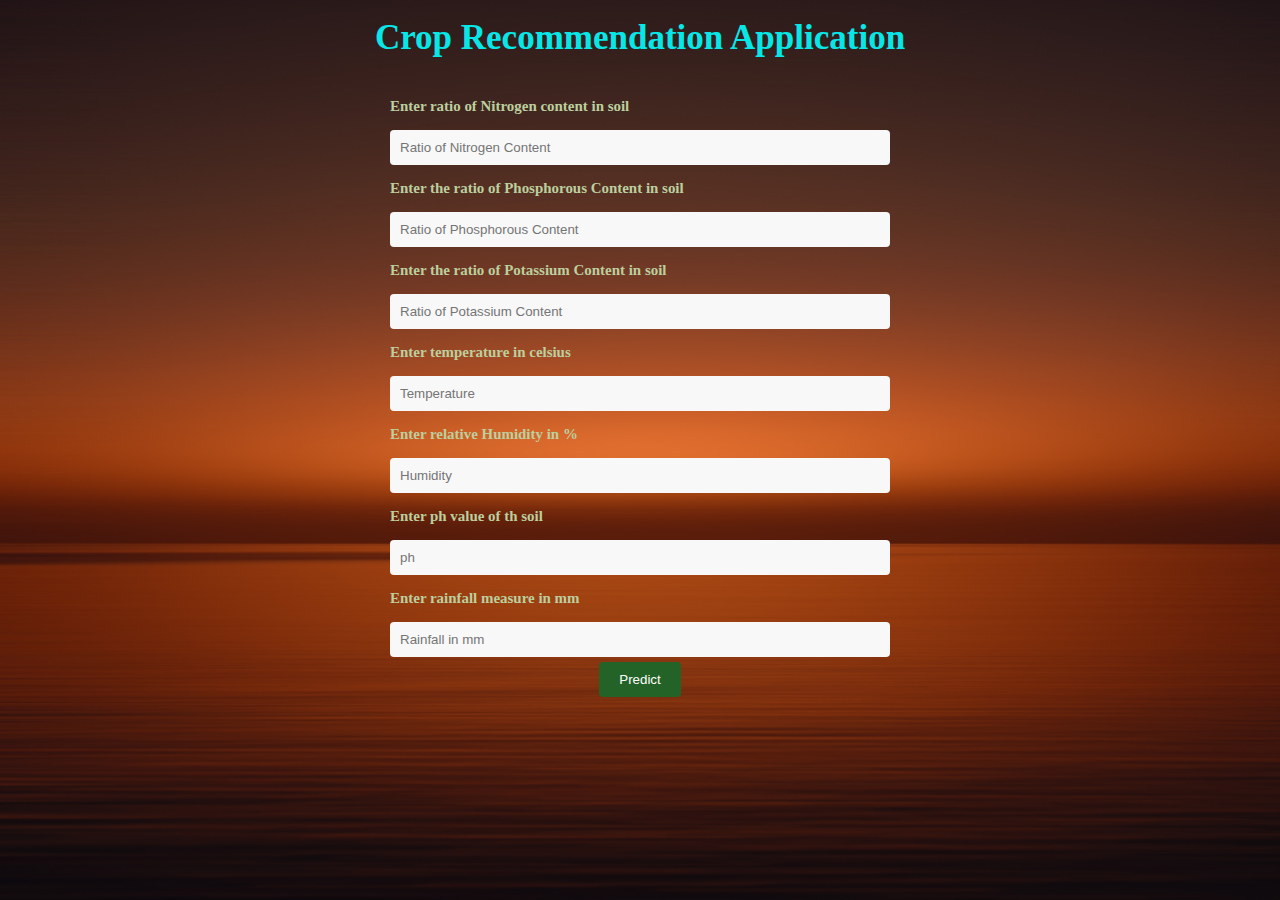
<file: templates/index.html>
<!DOCTYPE html>
<html lang="en">

<head>
    <meta charset="UTF-8">
    <meta http-equiv="X-UA-Compatible" content="IE=edge">
    <meta name="viewport" content="width=
    , initial-scale=1.0">
    <title>Crop Recommendation App</title>


    <!-- <link rel="stylesheet" href="https://maxcdn.bootstrapcdn.com/bootstrap/4.0.0/css/bootstrap.min.css"
        integrity="sha384-Gn5384xqQ1aoWXA+058RXPxPg6fy4IWvTNh0E263XmFcJlSAwiGgFAW/dAiS6JXm" crossorigin="anonymous">

    <script src="https://kit.fontawesome.com/0212e5d715.js" crossorigin="anonymous"></script>
    <script src="https://code.jquery.com/jquery-3.2.1.slim.min.js"
        integrity="sha384-KJ3o2DKtIkvYIK3UENzmM7KCkRr/rE9/Qpg6aAZGJwFDMVNA/GpGFF93hXpG5KkN"
        crossorigin="anonymous"></script>
    <script src="https://cdnjs.cloudflare.com/ajax/libs/popper.js/1.12.9/umd/popper.min.js"
        integrity="sha384-ApNbgh9B+Y1QKtv3Rn7W3mgPxhU9K/ScQsAP7hUibX39j7fakFPskvXusvfa0b4Q"
        crossorigin="anonymous"></script>
    <script src="https://maxcdn.bootstrapcdn.com/bootstrap/4.0.0/js/bootstrap.min.js"
        integrity="sha384-JZR6Spejh4U02d8jOt6vLEHfe/JQGiRRSQQxSfFWpi1MquVdAyjUar5+76PVCmYl"
        crossorigin="anonymous"></script> -->

    <link rel="stylesheet" href="../static/css/style.css">
</head>

<body>

    <div id="main">
        <nav id="navbar">
            <span>
                <h1>Crop Recommendation Application</h1>
            </span>
        </nav>
        <div id="form-container">
            <form action="/predict" method="POST">
                <div>
                    <div>
                        <div>
                            <label for="n-ratio">
                                <h5>Enter ratio of Nitrogen content in soil</h5>
                            </label>
                            <input name="N" type="text" id="n-ratio"
                                placeholder="Ratio of Nitrogen Content">
                        </div>
                        <div>
                            <label for="p-ratio">
                                <h5>Enter the ratio of Phosphorous Content in soil</h5>
                            </label>
                            <input name="P" type="text" id="p-ratio"
                                placeholder="Ratio of Phosphorous Content">
                        </div>
                        <div>
                            <label for="k-ratio">
                                <h5>Enter the ratio of Potassium Content in soil</h5>
                            </label>
                            <input name="K" type="text" id="k-ratio"
                                placeholder="Ratio of Potassium Content">
                        </div>
                        <div>
                            <label for="temp">
                                <h5>Enter temperature in celsius</h5>
                            </label>
                            <input name="T" type="text" id="temp"
                                placeholder="Temperature">
                        </div>
                    </div>

                    <div>
                        <div>
                            <label for="humid">
                                <h5>Enter relative Humidity in %</h5>
                            </label>
                            <input name="H" type="text" id="humid"
                                placeholder="Humidity">
                        </div>
                        <div>
                            <label for="ph">
                                <h5>Enter ph value of th soil</h5>
                            </label>
                            <input name="PH" type="text" id="ph"
                                placeholder="ph">
                        </div>
                        <div>
                            <label for="rainfall">
                                <h5>Enter rainfall measure in mm</h5>
                            </label>
                            <input name="R" type="text" id="rainfall"
                                placeholder="Rainfall in mm">
                        </div>

                    </div>

                </div>
                <div>

                    <input type="submit" value="Predict">
                </div>

            </form>
        </div>



    </div>
</body>

</html>
</file>
<file: static/css/style.css>
/* body {
    
}

.navbar {
    padding: 1rem;
    background-color: #8bfb71;
    color: #fff;
}

.navbar-brand {
    font-size: 1.5rem;
    font-weight: bold;
}


.predict {
    padding: 0;
    margin: 0;

}

#main .container-fluid {
    margin: 100px 0;
}

a {
    text-decoration: none;
    color:white;
}

a:hover {
    text-decoration: none;
    color:white;
}


#result .container-fluid{
    margin: 30px 0;
}

.title {
    text-align: center;
    margin:40px 0;
}

#result img{
    width: 600px;
    height: 400px;
}
#result {
    text-align: center;
}
 */


body {
    background-image: url("../images/crop.jpg");
    background-size: cover;
    background-repeat: no-repeat;
    background-attachment: fixed;
}

#navbar {
    display: flex;
    justify-content: center;
    align-items: center;
    /* background-color: #b9f1fc; */
    overflow: hidden;
}

#navbar h1 {
    color: rgb(7, 231, 231);
    margin: 0;
    padding: 10px;
    font-size: 35px;
}

#form-container {
    /* background-color: rgba(255, 255, 255, 0.8); */
    margin: auto;
    max-width: 500px;
    padding: 20px;
}

#form-container h5 {
    margin: 10px 0;
}

#form-container input[type="text"] {
    width: 100%;
    padding: 10px;
    margin: 5px 0;
    box-sizing: border-box;
    border: none;
    border-radius: 4px;
    background-color: #f8f8f8;
}

#form-container input[type="text"]:hover {
    background-color: #e6e6e6;
    border: 3px solid #51c351;
}

#form-container input[type="submit"] {
    background-color: #246327;
    color: white;
    align-self: center;
    padding: 10px 20px;
    border: none;
    border-radius: 4px;
    cursor: pointer;
    display: block;
        margin: 0 auto;
    /* float: none; */
}

#form-container input[type="submit"]:hover {
    background-color: #4CAF50;
}
#form-container label {
    font-size: 18px;
    color: rgb(188, 207, 158);
}

.title {
    text-align: center;
    color: #51c351;
}

.title h1 {
    font-size: 2rem;
    margin-bottom: 0;
}

/* Style for the crop image */
img {
    display: block;
    margin: auto;
    max-width: 50%;
    max-height: 50%;
    border: 3px solid greenyellow;
    border-radius: 3px;
}
</file>
